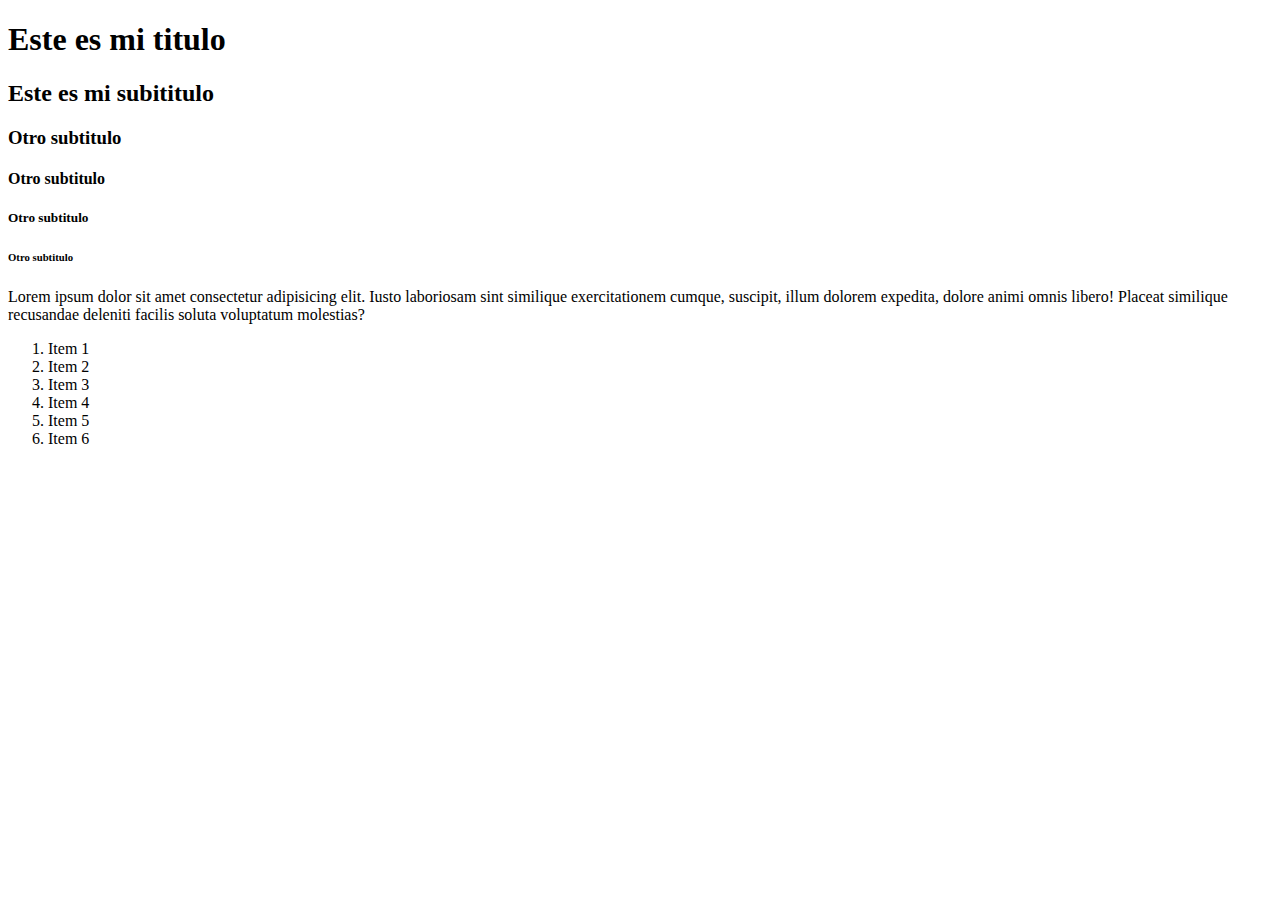
<file: clase2/index.html>
<!DOCTYPE html>
<html lang="en">
<head>
    <meta charset="UTF-8">
    <meta http-equiv="X-UA-Compatible" content="IE=edge">
    <meta name="viewport" content="width=device-width, initial-scale=1.0">
    <title>clase2</title>
</head>
<body>
    <h1>Este es mi titulo</h1>
    <h2>Este es mi subititulo</h2>
    <h3>Otro subtitulo</h3>
    <h4>Otro subtitulo</h4>
    <h5>Otro subtitulo</h5>
    <h6>Otro subtitulo</h6>
    <p>Lorem ipsum dolor sit amet consectetur adipisicing elit. Iusto laboriosam sint similique exercitationem cumque, suscipit, illum dolorem expedita, dolore animi omnis libero! Placeat similique recusandae deleniti facilis soluta voluptatum molestias?</p>
    <ol>
    <li>Item 1</li>
    <li>Item 2</li>
    <li>Item 3</li>
    <li>Item 4</li>
    <li>Item 5</li>
    <li>Item 6</li>
</ol>
</body>
</html>
</file>
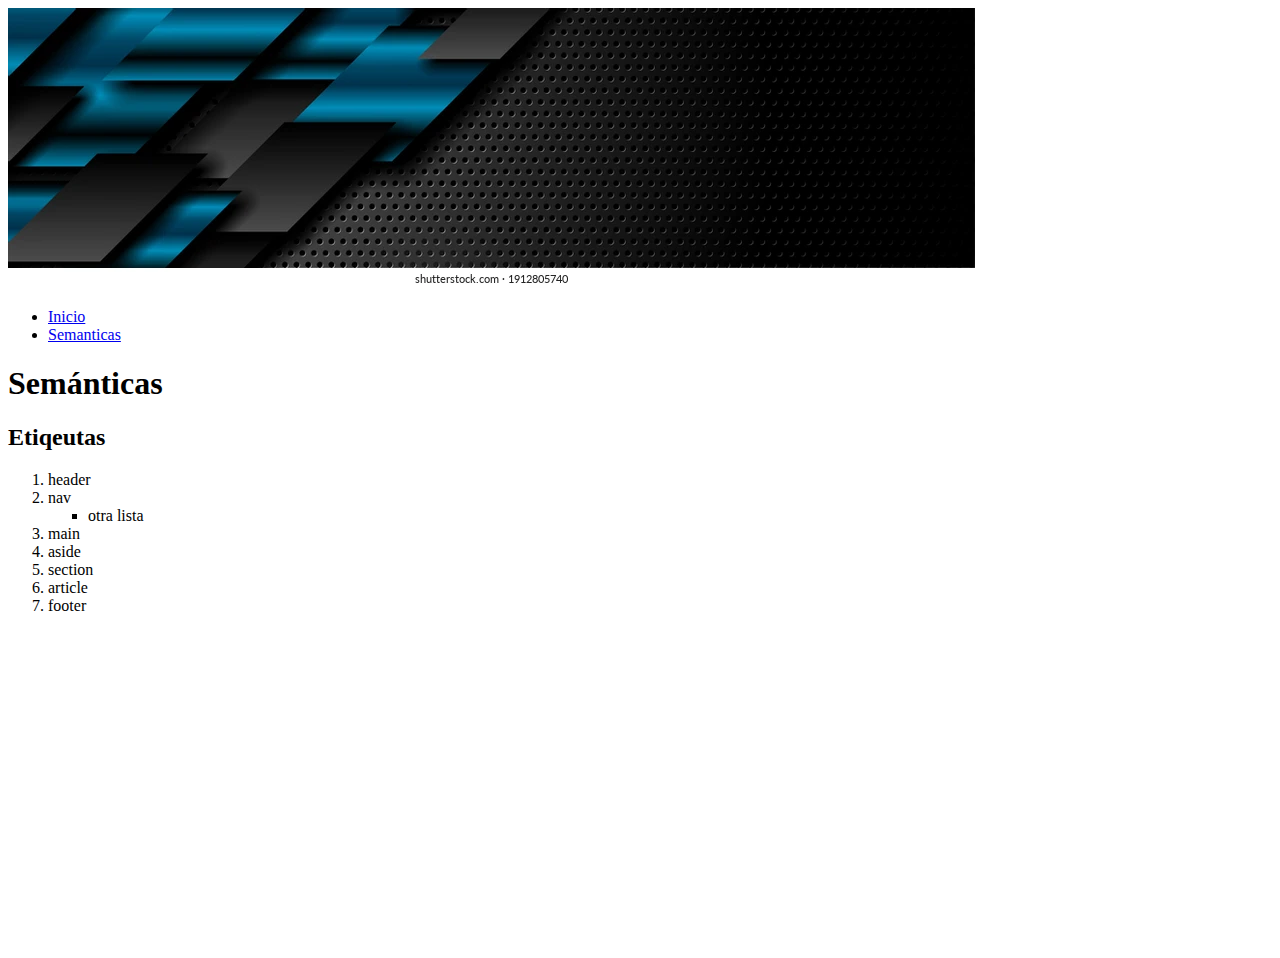
<file: clase3/index.html>
<!DOCTYPE html>
<html lang="en">
<head>
    <meta charset="UTF-8">
    <meta http-equiv="X-UA-Compatible" content="IE=edge">
    <meta name="viewport" content="width=device-width, initial-scale=1.0">
    <title>Document</title>
</head>
<body>
    <header>
        <img src="./img/black-blue-glossy-metal-shapes-260nw-1912805740.webp" alt="">
    </header>
    <nav>
        <ul>
            <li>
                <a href="./index.html" title="Pulsa para ir a inicio">Inicio</a>
            </li>
            <li>
                <a href="./paginas/semanticas.html">Semanticas</a>
            </li>
        </ul>
    </nav>
   <h1>Semánticas</h1> 
   <h2>Etiqeutas</h2>
   <ol type="1" start="1"> 
    <li>header</li>
    <li>nav</li>
    <ul type="square">
        <li>otra lista</li>
    </ul>
    <li>main</li>
    <li>aside</li>
    <li>section</li>
    <li>article</li>
    <li>footer</li>
   </ol>
   <iframe width="560" height="315" src="https://www.youtube.com/embed/IXM6McWXBmg" title="YouTube video player" frameborder="0" allow="accelerometer; autoplay; clipboard-write; encrypted-media; gyroscope; picture-in-picture; web-share" allowfullscreen></iframe>
</body>
</html>
</file>
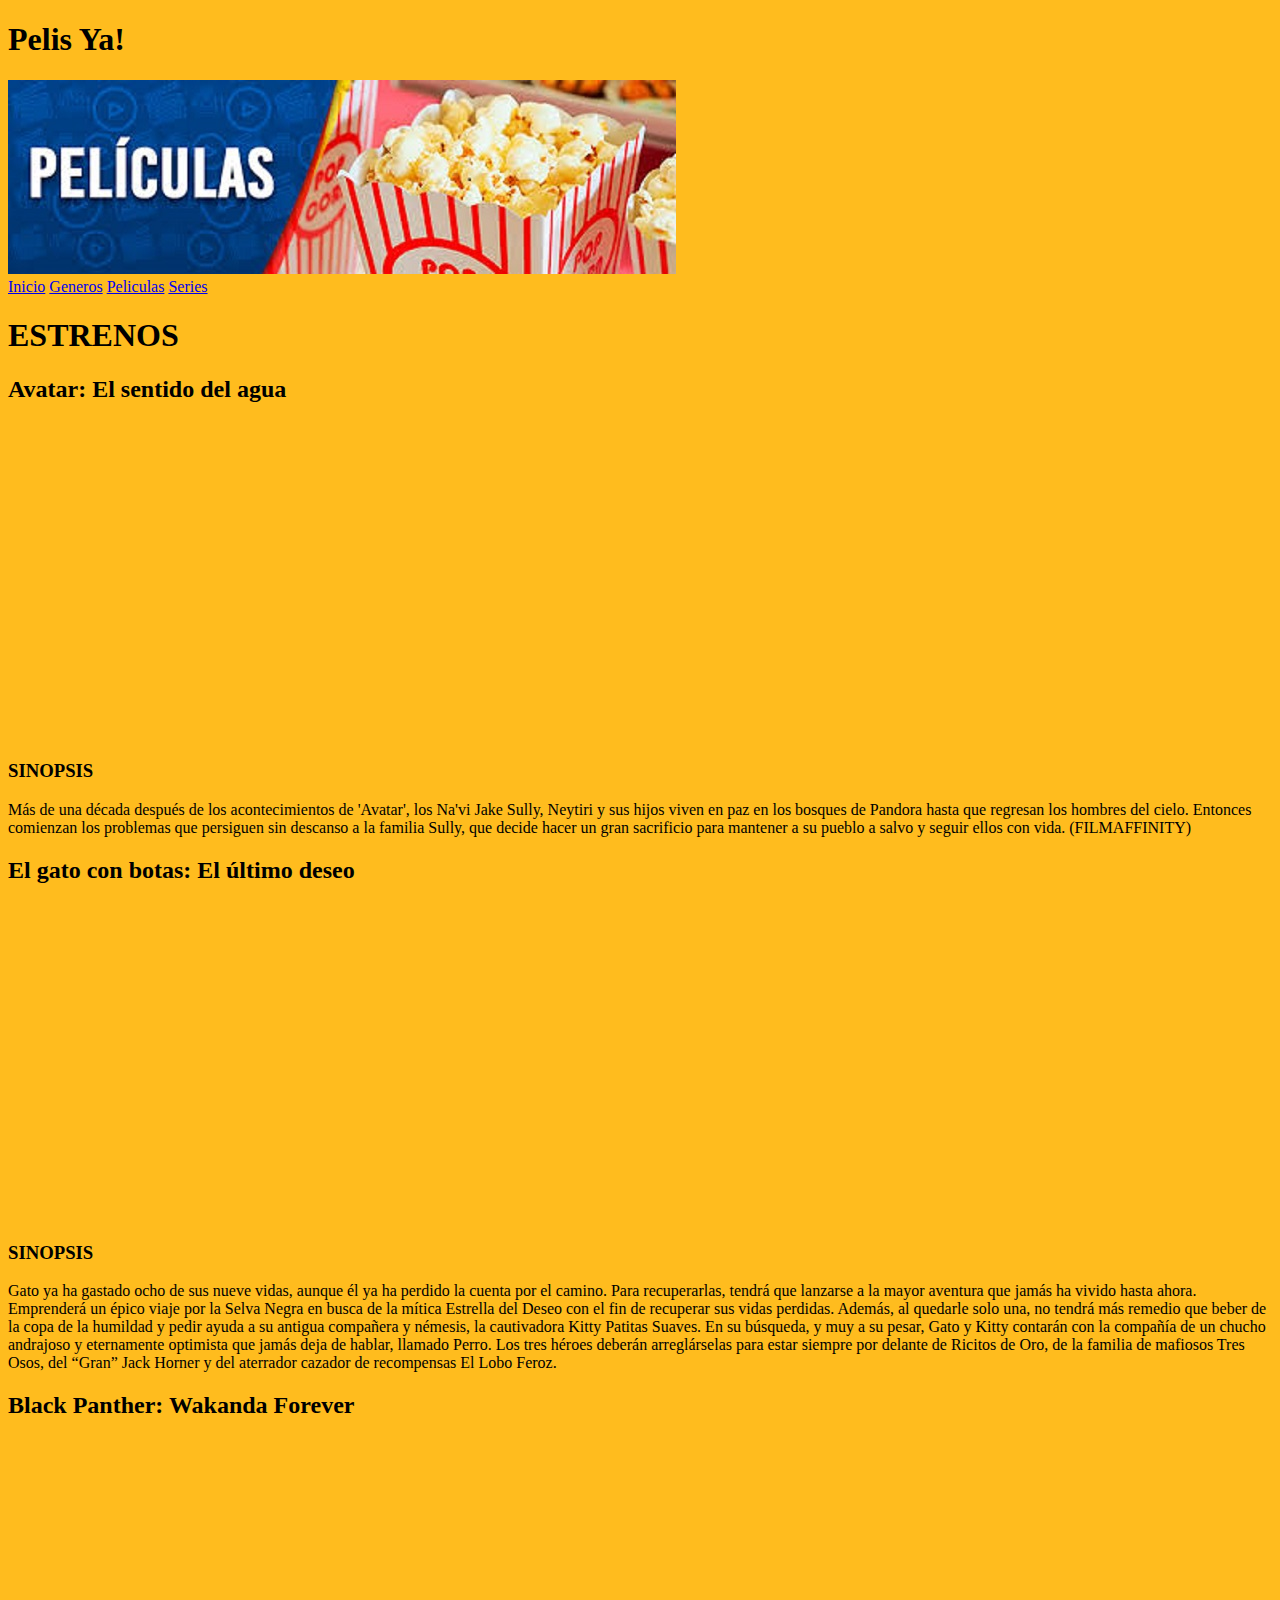
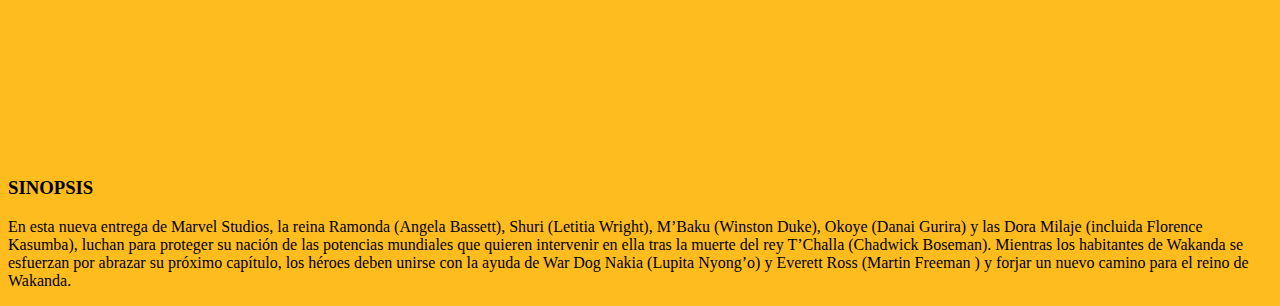
<file: tarea/index.html>
<!DOCTYPE html>
<html lang="es">

<head>
    <meta charset="UTF-8">
    <meta http-equiv="X-UA-Compatible" content="IE=edge">
    <meta name="viewport" content="width=device-width, initial-scale=1.0">
    <title>Pelis Ya!</title>
    <link rel="stylesheet" href="estilo.css">
    <link rel="shortcut icon" href="img/pelisya.png">
</head>

<body>
    <h1>Pelis Ya!</h1>
    <header><img src="img/images.jpeg" alt=""></header>

    <nav>
        <a href="#">Inicio</a>
        <a href="generos.html">Generos</a>
        <a href="peliculas.html">Peliculas</a>
        <a href="series.html">Series</a>
    </nav>
    <h1>ESTRENOS</h1>
    <h2>Avatar: El sentido del agua</h2>
    <iframe width="560" height="315" src="https://www.youtube.com/embed/LUOKBo55BYE" title=" title=" YouTube video
        player" frameborder="0"
        allow="accelerometer; autoplay; clipboard-write; encrypted-media; gyroscope; picture-in-picture; web-share"
        allowfullscreen></iframe>
    <h3>SINOPSIS</h3>
    <p>Más de una década después de los acontecimientos de 'Avatar', los Na'vi Jake Sully, Neytiri y sus hijos viven en
        paz en los bosques de Pandora hasta que regresan los hombres del cielo. Entonces comienzan los problemas que
        persiguen sin descanso a la familia Sully, que decide hacer un gran sacrificio para mantener a su pueblo a salvo
        y seguir ellos con vida. (FILMAFFINITY)</p>

    <h2>El gato con botas: El último deseo</h2>
    <iframe width="560" height="315" src="https://www.youtube.com/embed/9zGE94yy4vc" title="YouTube video player"
        title="YouTube video player" frameborder="0"
        allow="accelerometer; autoplay; clipboard-write; encrypted-media; gyroscope; picture-in-picture; web-share"
        allowfullscreen></iframe>
    <h3>SINOPSIS</h3>
    <p>Gato ya ha gastado ocho de sus nueve vidas, aunque él ya ha perdido la cuenta por el camino. Para recuperarlas,
        tendrá que lanzarse a la mayor aventura que jamás ha vivido hasta ahora. Emprenderá un épico viaje por la Selva
        Negra en busca de la mítica Estrella del Deseo con el fin de recuperar sus vidas perdidas. Además, al quedarle
        solo una, no tendrá más remedio que beber de la copa de la humildad y pedir ayuda a su antigua compañera y
        némesis, la cautivadora Kitty Patitas Suaves. En su búsqueda, y muy a su pesar, Gato y Kitty contarán con la
        compañía de un chucho andrajoso y eternamente optimista que jamás deja de hablar, llamado Perro. Los tres héroes
        deberán arreglárselas para estar siempre por delante de Ricitos de Oro, de la familia de mafiosos Tres Osos, del
        “Gran” Jack Horner y del aterrador cazador de recompensas El Lobo Feroz.</p>

    <h2>Black Panther: Wakanda Forever</h2>
    <iframe width="560" height="315" src="https://www.youtube.com/embed/hpT-11DMqVs" title="YouTube video player"
        title="YouTube video player" frameborder="0"
        allow="accelerometer; autoplay; clipboard-write; encrypted-media; gyroscope; picture-in-picture; web-share"
        allowfullscreen></iframe>
    <h3>SINOPSIS</h3>
    <p>En esta nueva entrega de Marvel Studios, la reina Ramonda (Angela Bassett), Shuri (Letitia Wright), M’Baku
        (Winston Duke), Okoye (Danai Gurira) y las Dora Milaje (incluida Florence Kasumba), luchan para proteger su
        nación de las potencias mundiales que quieren intervenir en ella tras la muerte del rey T’Challa (Chadwick
        Boseman). Mientras los habitantes de Wakanda se esfuerzan por abrazar su próximo capítulo, los héroes deben
        unirse con la ayuda de War Dog Nakia (Lupita Nyong’o) y Everett Ross (Martin Freeman ) y forjar un nuevo camino
        para el reino de Wakanda. </p>
</body>

</html>
</file>
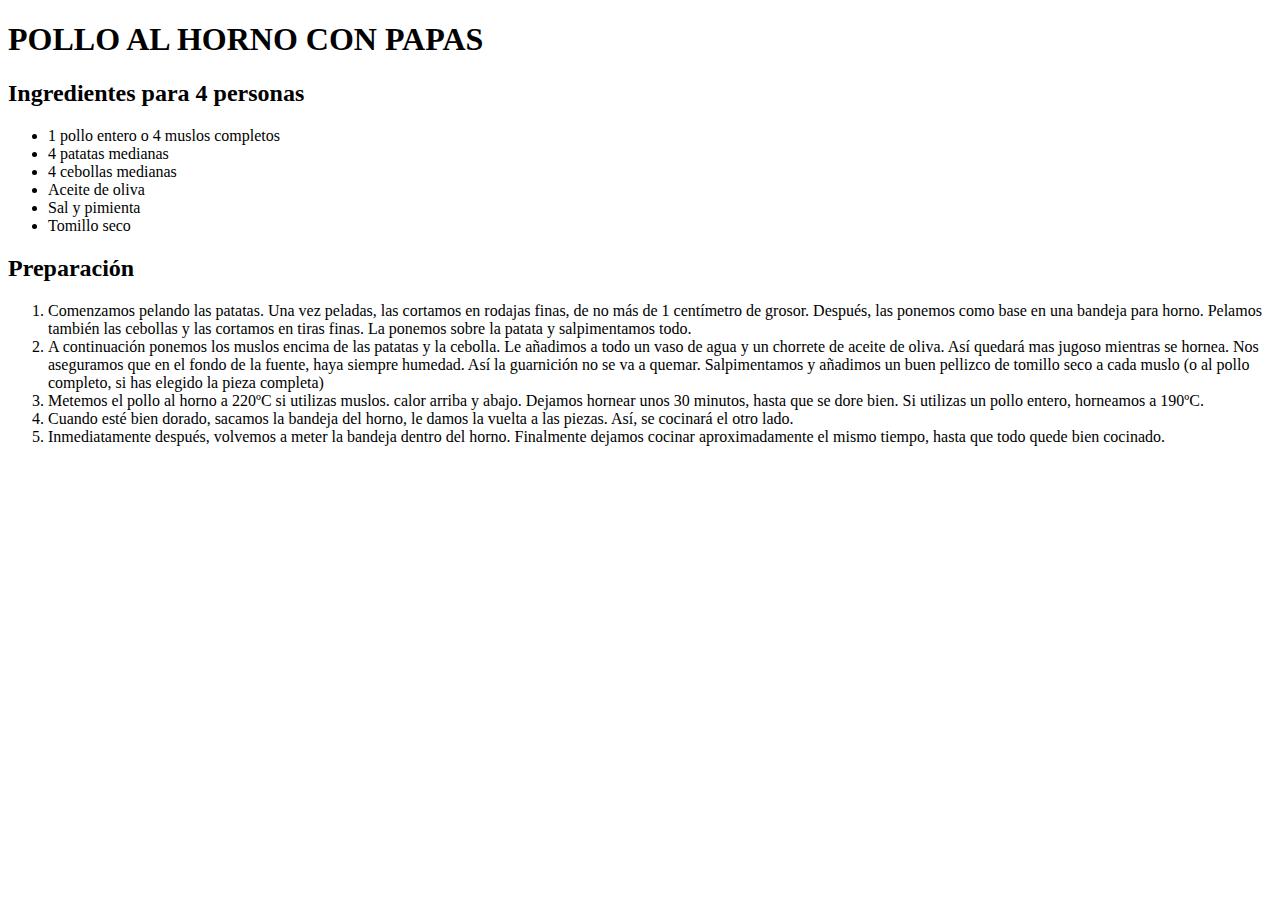
<file: clase2/receta.html>
<!DOCTYPE html>
<html lang="en">
<head>
    <meta charset="UTF-8">
    <meta http-equiv="X-UA-Compatible" content="IE=edge">
    <meta name="viewport" content="width=device-width, initial-scale=1.0">
    <title>mi receta</title>
</head>
<body>
    <h1>POLLO AL HORNO CON PAPAS</h1>
    <h2>Ingredientes para 4 personas</h2>
    <ul>
        <li>1 pollo entero o 4 muslos completos</li>
        <li>4 patatas medianas</li>
        <li>4 cebollas medianas</li>
        <li>Aceite de oliva</li>
        <li>Sal y pimienta</li>
        <li>Tomillo seco</li>
    </ul>
    <h2>Preparación</h2>
    <ol>
        <li>Comenzamos pelando las patatas. Una vez peladas, las cortamos en rodajas finas, de no más de 1 centímetro de grosor. Después, las ponemos como base en una bandeja para horno. Pelamos también las cebollas y las cortamos en tiras finas. La ponemos sobre la patata y salpimentamos todo.</li>
        <li>A continuación ponemos los muslos encima de las patatas y la cebolla. Le añadimos a todo un vaso de agua y un chorrete de aceite de oliva. Así quedará mas jugoso mientras se hornea. Nos aseguramos que en el fondo de la fuente, haya siempre humedad. Así la guarnición no se va a quemar. Salpimentamos y añadimos un buen pellizco de tomillo seco a cada muslo (o al pollo completo, si has elegido la pieza completa)</li>
        <li>Metemos el pollo al horno a 220ºC si utilizas muslos. calor arriba y abajo. Dejamos hornear unos 30 minutos, hasta que se dore bien. Si utilizas un pollo entero, horneamos a 190ºC.</li>
        <li>Cuando esté bien dorado, sacamos la bandeja del horno, le damos la vuelta a las piezas. Así, se cocinará el otro lado.</li>
        <li>Inmediatamente después, volvemos a meter la bandeja dentro del horno. Finalmente dejamos cocinar aproximadamente el mismo tiempo, hasta que todo quede bien cocinado.</li>
    </ol>

</body>
</html>
</file>
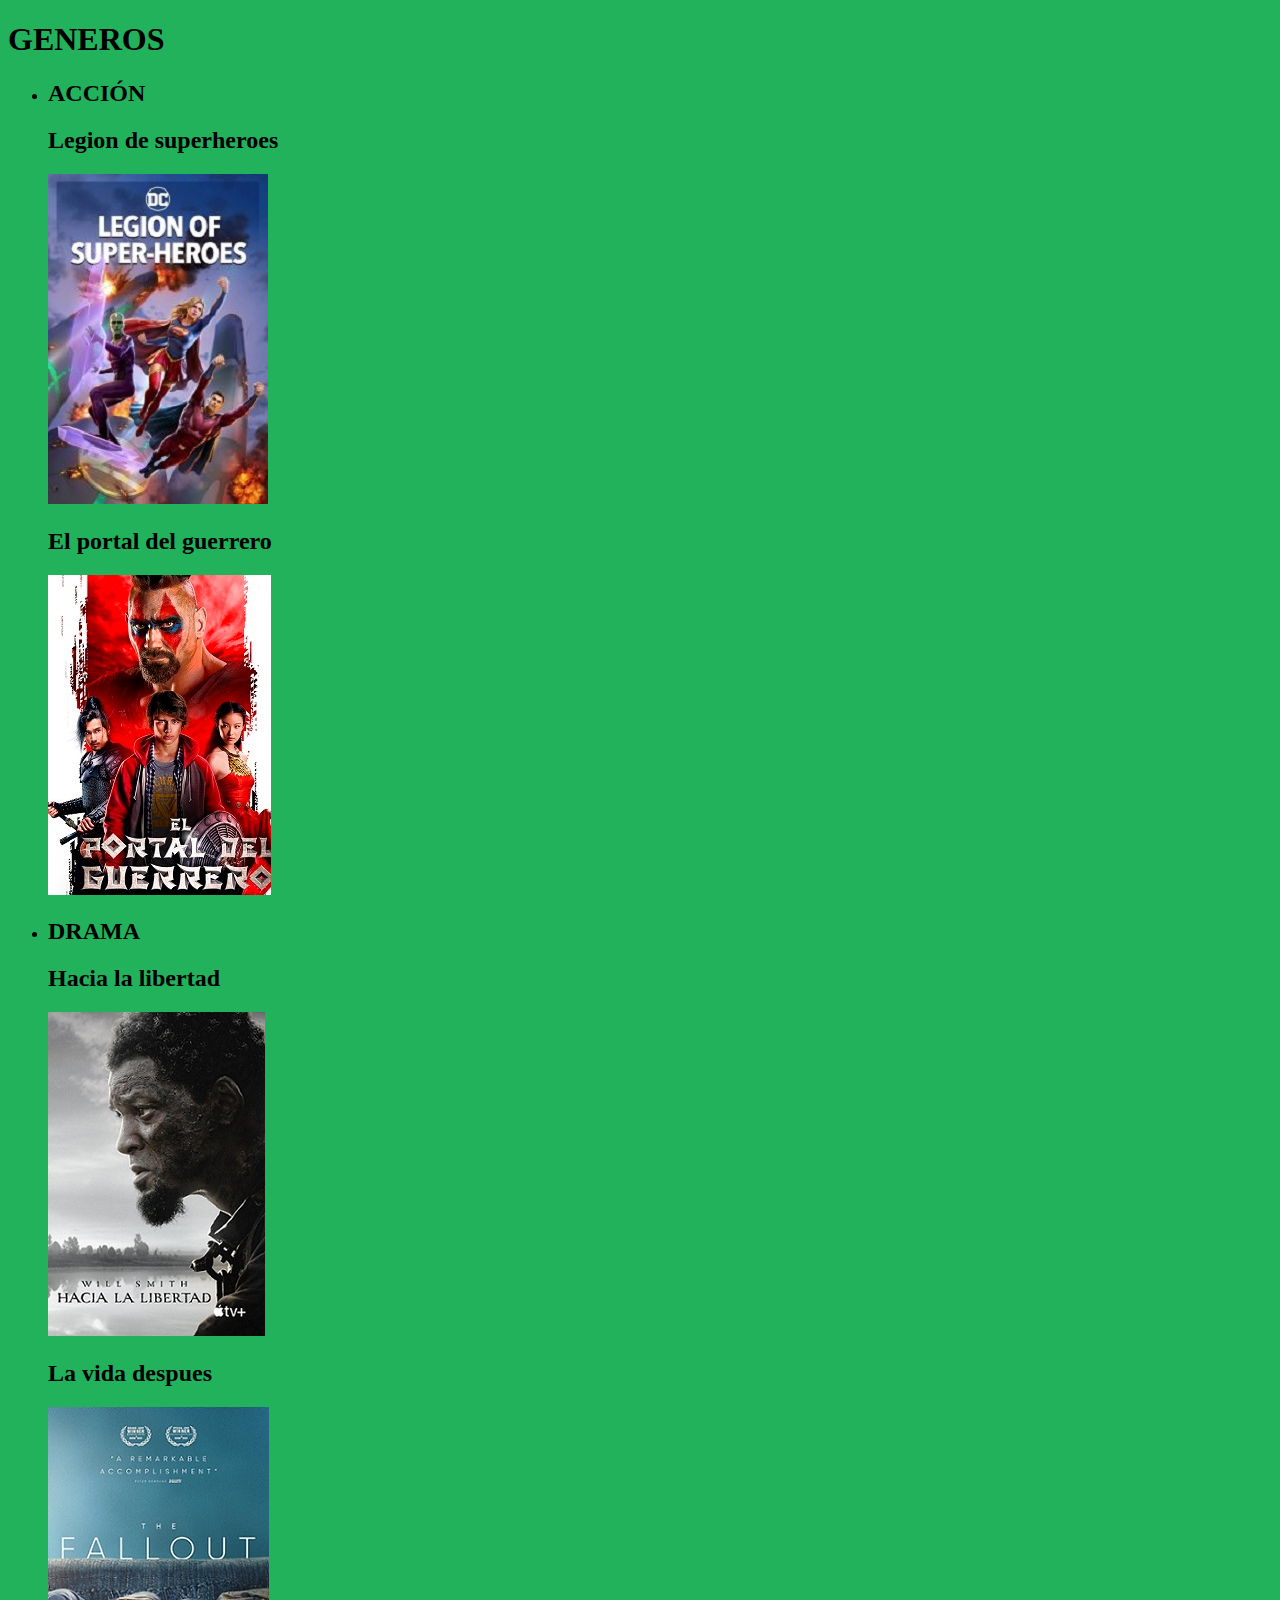
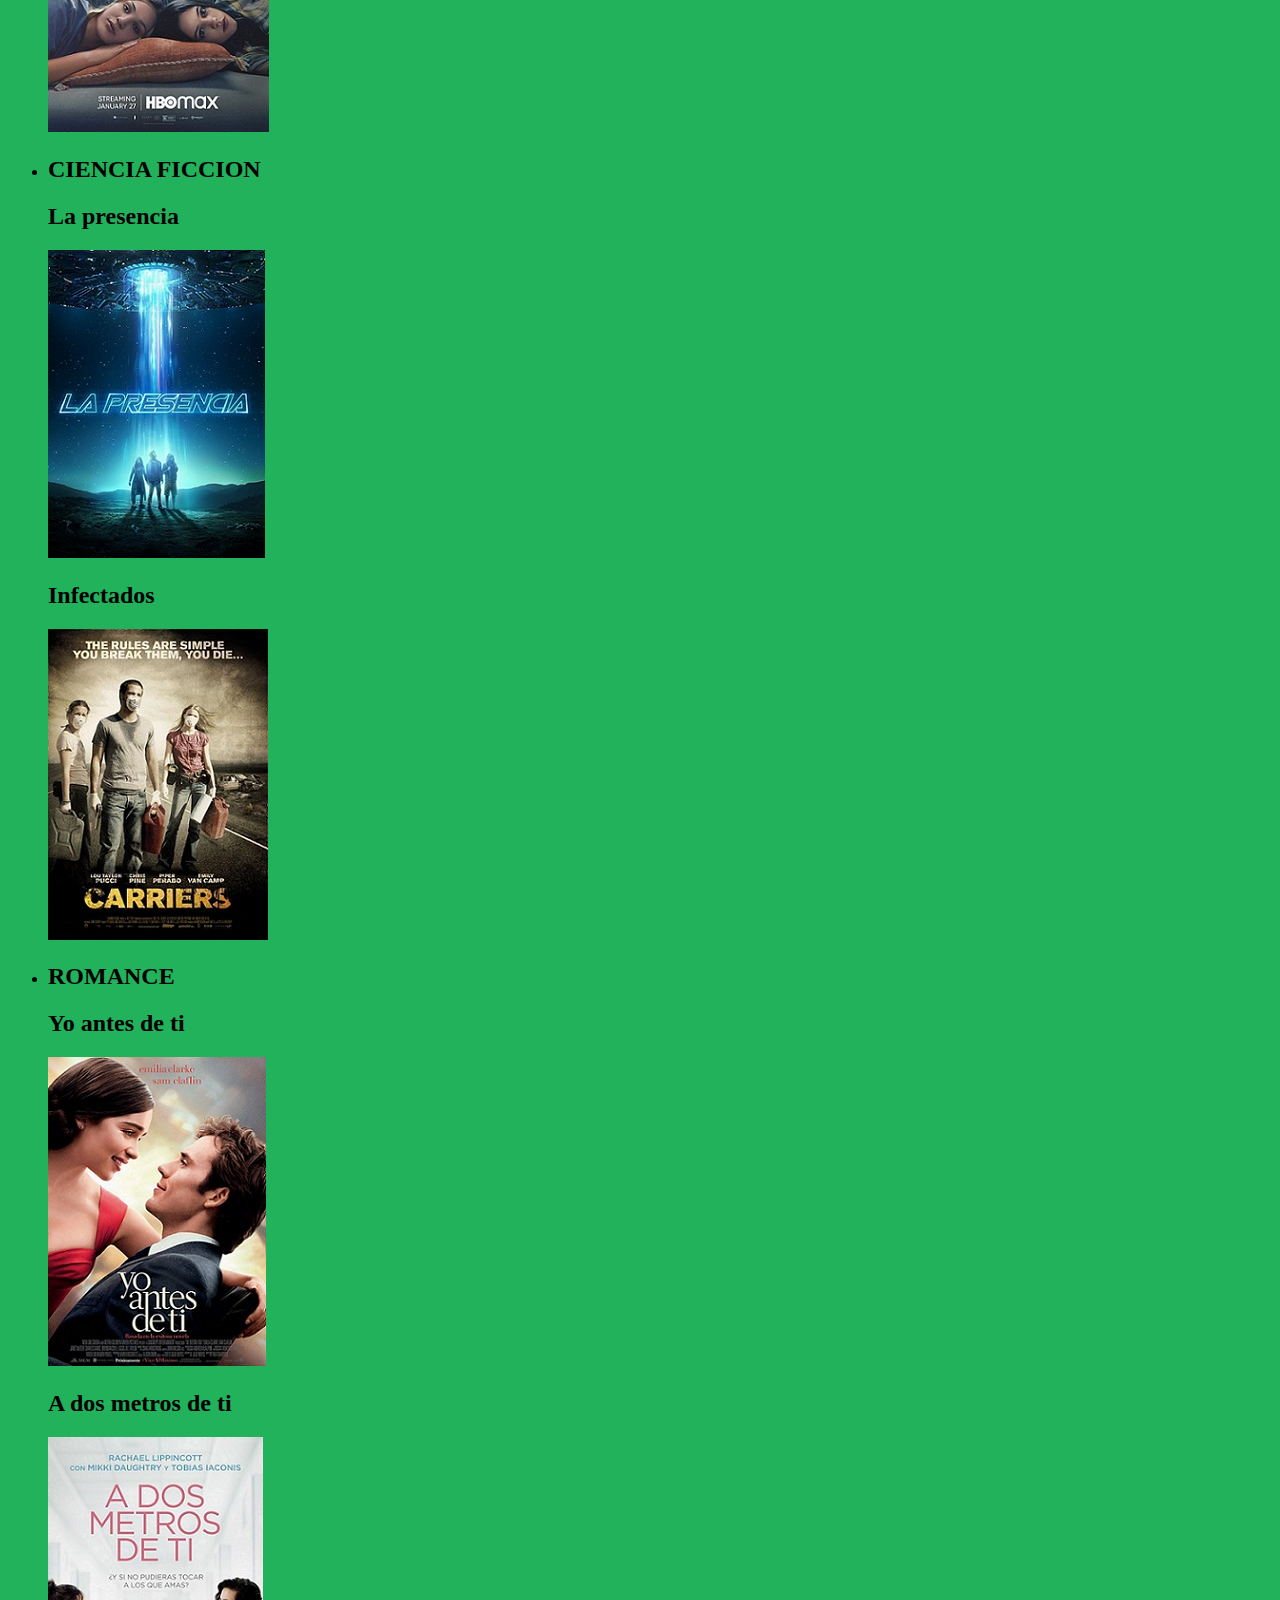
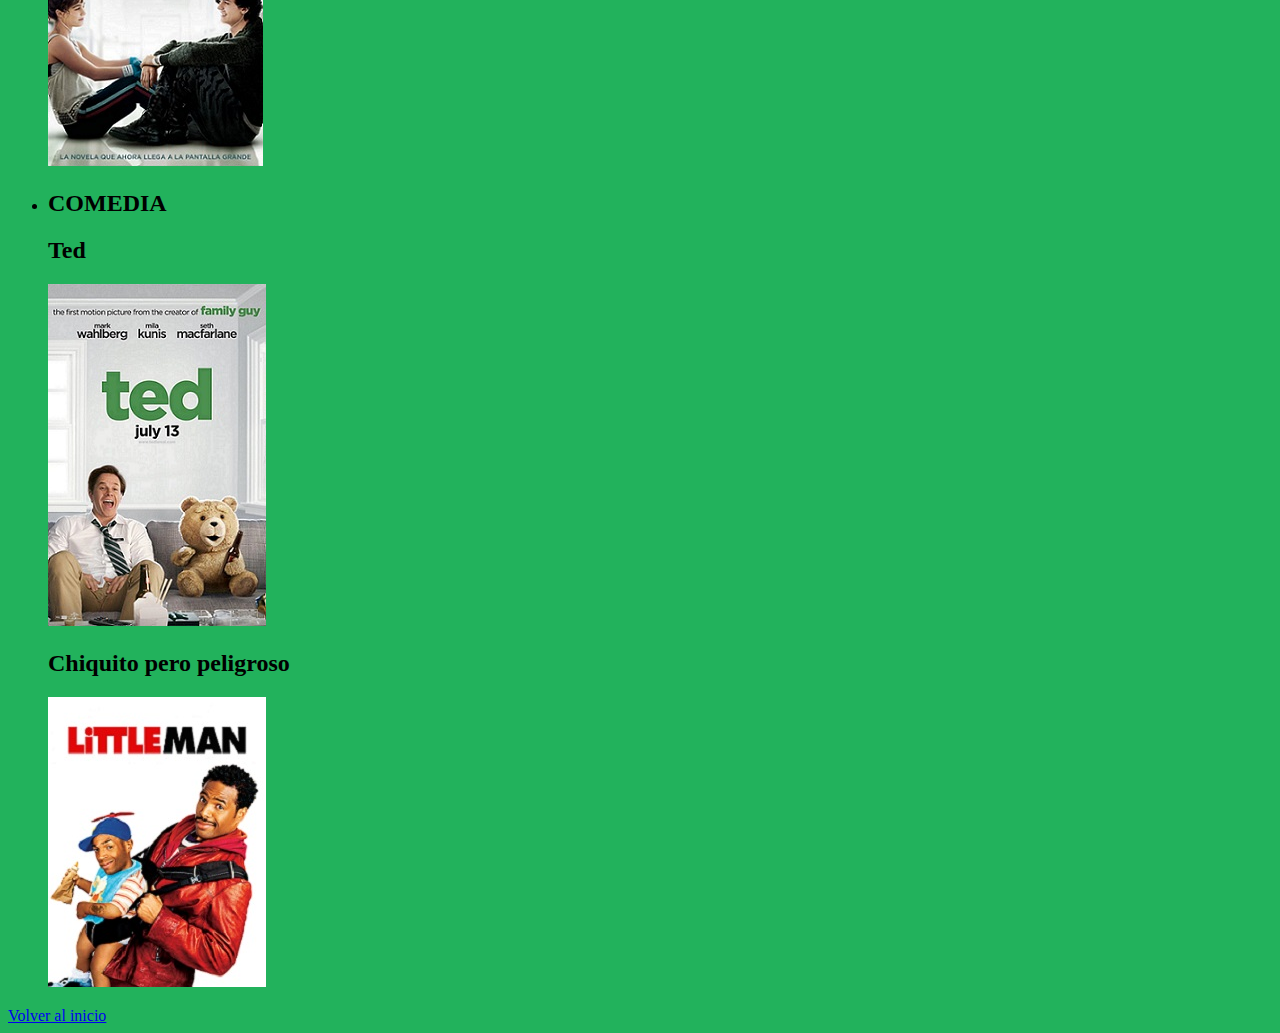
<file: tarea/generos.html>
<!DOCTYPE html>
<html lang="en">
<head>
    <meta charset="UTF-8">
    <meta http-equiv="X-UA-Compatible" content="IE=edge">
    <meta name="viewport" content="width=device-width, initial-scale=1.0">
    <title>Generos</title>
    <link rel="stylesheet" href="generos.css">
</head>
<body>
    <header>
        <h1>GENEROS</h1></header>
    <ul>
        <li>
            <h2>ACCIÓN</h2>
        </li>
        <h2>Legion de superheroes</h2>
        <img src="img/Legion de superheroes.jpg" alt=""> 
        <h2>El portal del guerrero</h2>
        <img src="img/El portal del guerrero.jpg" alt="">
        <li>
            <h2>DRAMA</h2>
        </li>
        <h2>Hacia la libertad</h2>
        <img src="img/Hacia la libertad.jpg" alt="">
        <h2>La vida despues</h2>
        <img src="img/La vida despues.jpg" alt="">
        <li>
            <h2>CIENCIA FICCION</h2>
        </li>
        <h2>La presencia</h2>
        <img src="img/La presencia.png" alt="">
        <h2>Infectados</h2>
        <img src="img/Infectados.jpg" alt="">
        <li>
            <h2>ROMANCE</h2>
        </li>
        <h2>Yo antes de ti</h2>
        <img src="img/Yo antes de ti.jpg" alt="">
        <h2>A dos metros de ti</h2>
        <img src="img/A dos metros de ti.jpg" alt="">
        <li>
            <h2>COMEDIA</h2>
        </li>
        <h2>Ted</h2>
        <img src="img/Ted.jpg" alt="">
        <h2>Chiquito pero peligroso</h2>
        <img src="img/Chiquito pero peligroso.jpg" alt="">
    </ul>
    <a href="index.html">Volver al inicio</a>
</body>
</html>
</file>
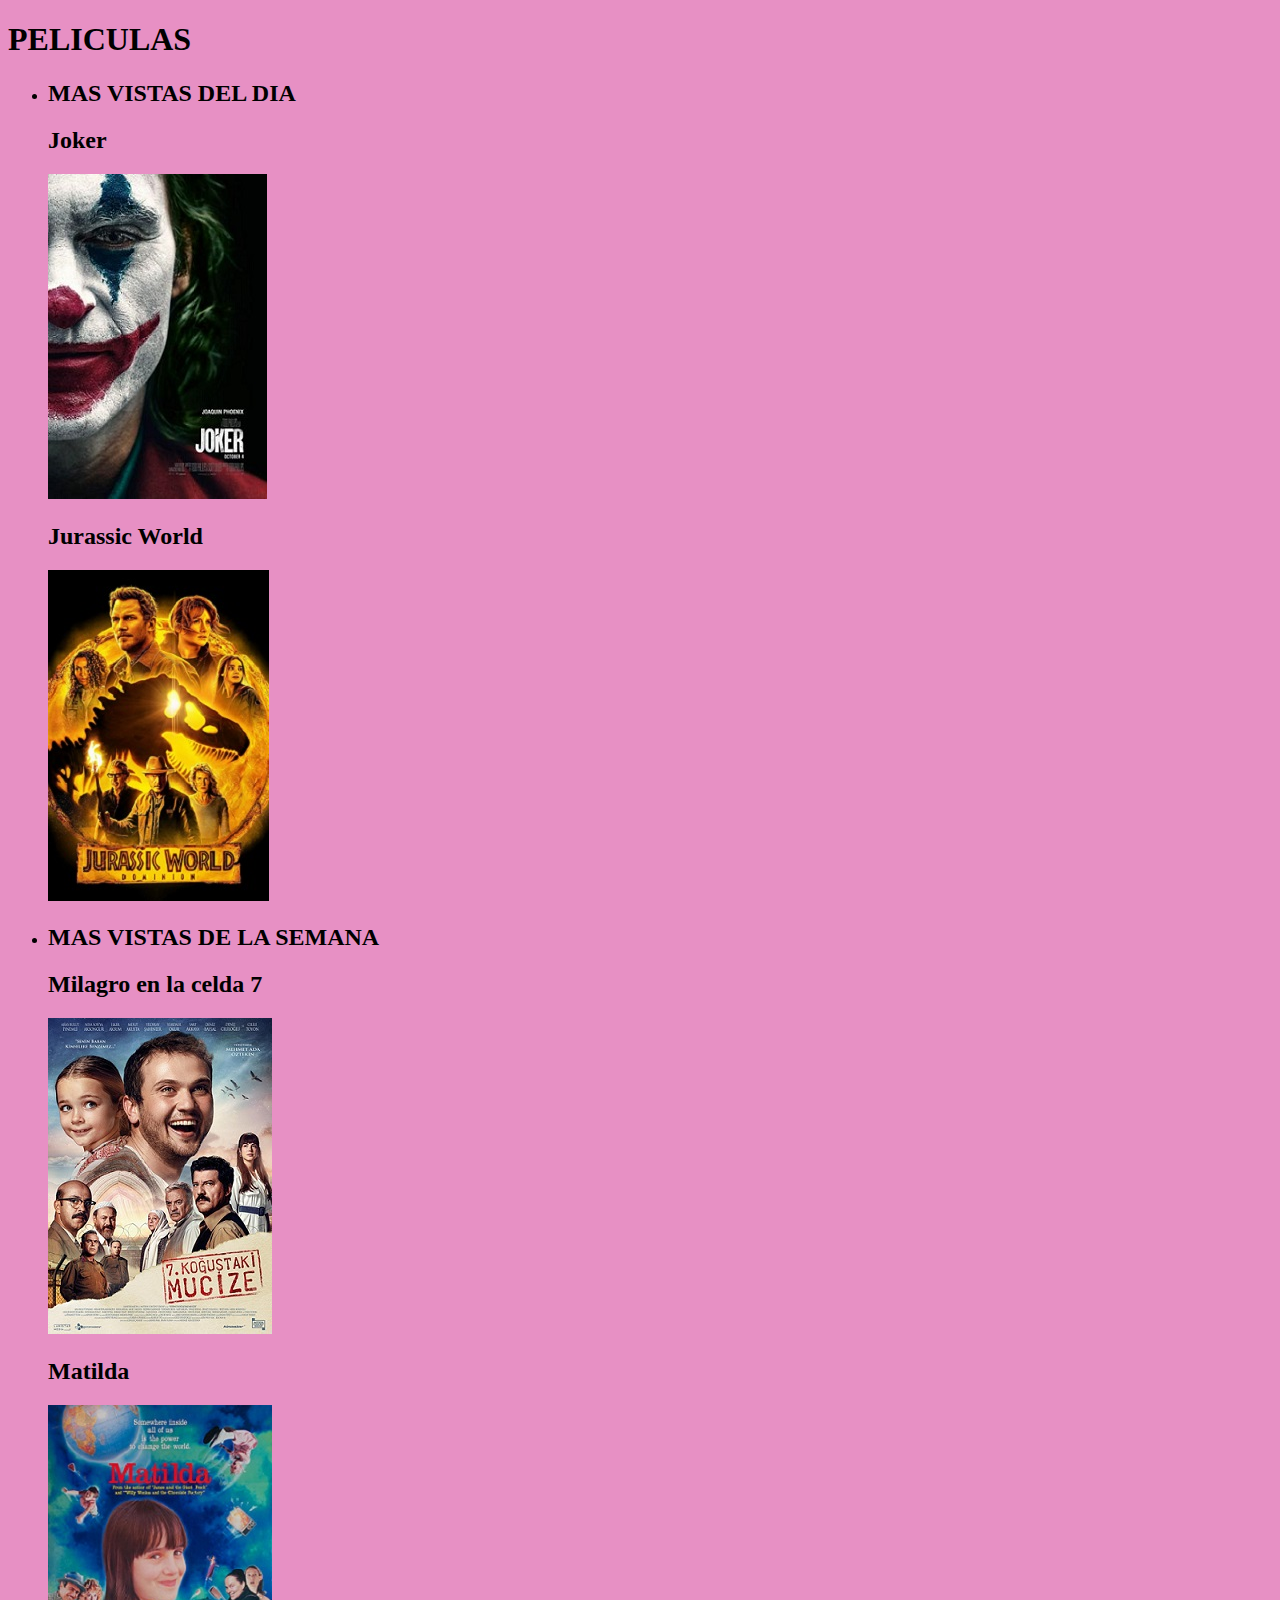
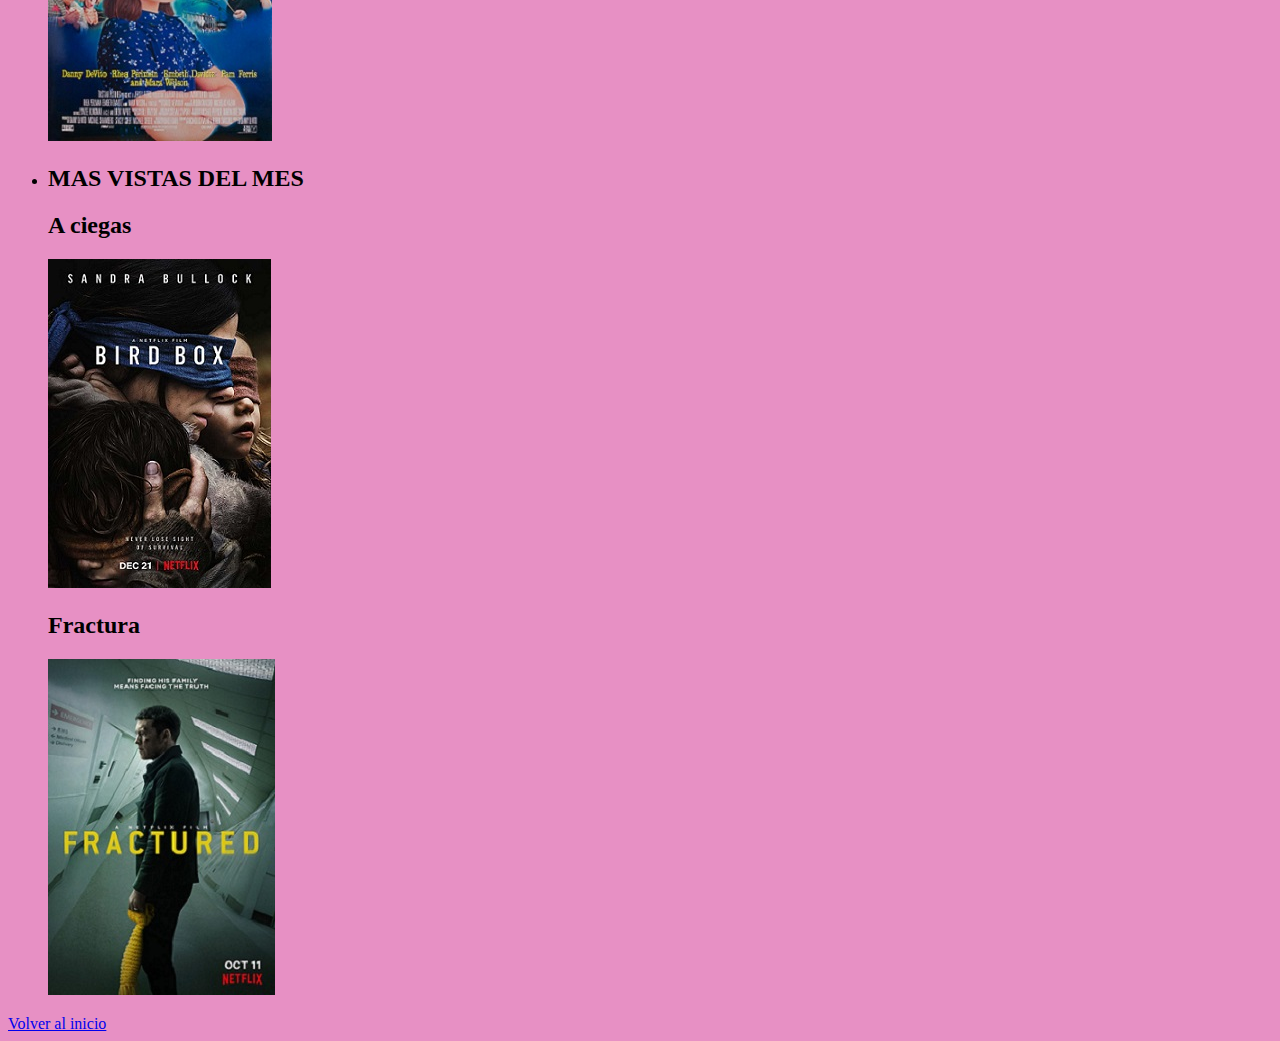
<file: tarea/peliculas.html>
<!DOCTYPE html>
<html lang="en">
<head>
    <meta charset="UTF-8">
    <meta http-equiv="X-UA-Compatible" content="IE=edge">
    <meta name="viewport" content="width=device-width, initial-scale=1.0">
    <title>Peliculas</title>
    <link rel="stylesheet" href="peliculas.css">
</head>
<body>
    <header>
        <h1>PELICULAS</h1>
    </header>
    <ul>
        <li>
            <h2>MAS VISTAS DEL DIA</h2>
        </li>
        <h2>Joker</h2>
        <img src="img/Joker.jpg" alt=""> 
        <h2>Jurassic World</h2>
        <img src="img/Jurassic World.jpg" alt="">
        <li>
            <h2>MAS VISTAS DE LA SEMANA</h2>
        </li>
        <h2>Milagro en la celda 7</h2>
        <img src="img/Milagro en la celda 7.jpg" alt="">
        <h2>Matilda</h2>
        <img src="img/Matilda.jpg" alt=""> 
        <li>
            <h2>MAS VISTAS DEL MES</h2>
        </li>
        <h2>A ciegas</h2>
        <img src="img/A ciegas.jpg" alt="">
        <h2>Fractura</h2>
        <img src="img/Fractura.jpg" alt="">
    </ul>
    <a href="index.html">Volver al inicio</a>
</body>
</html>
</file>
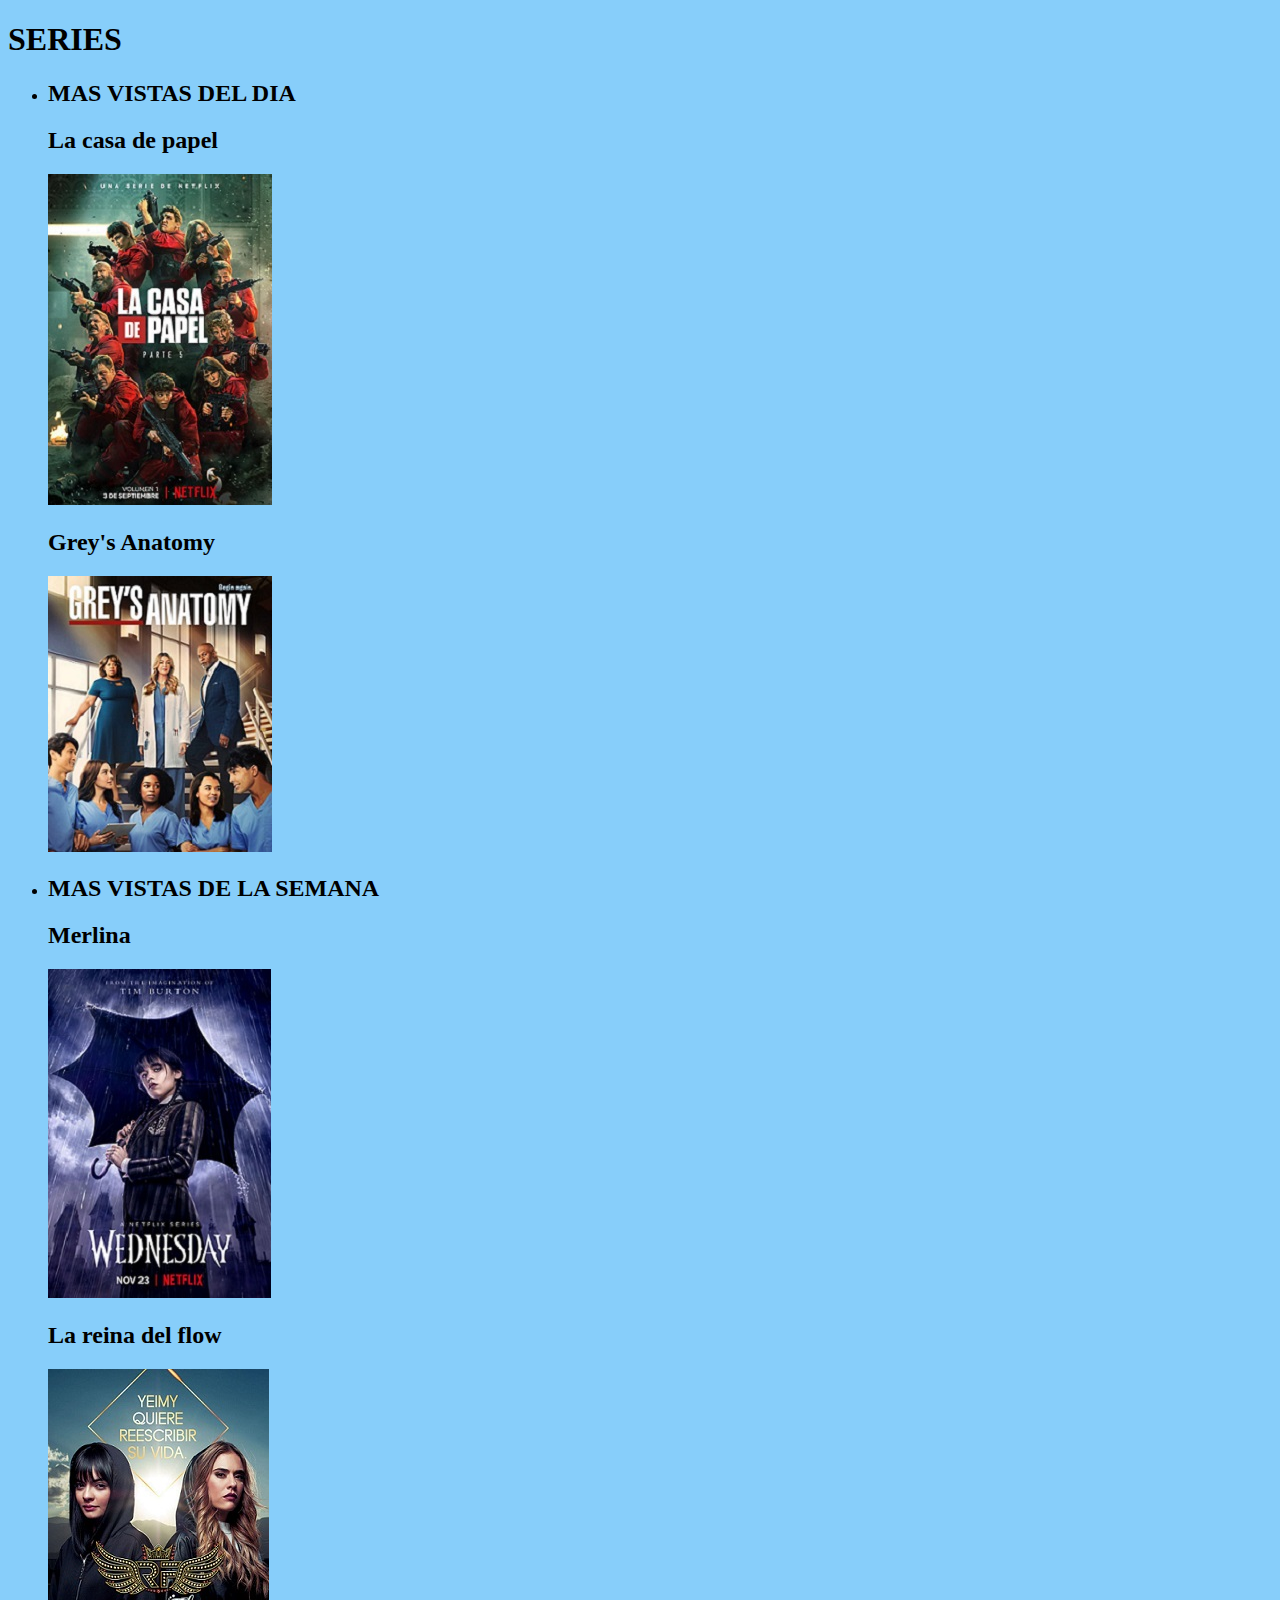
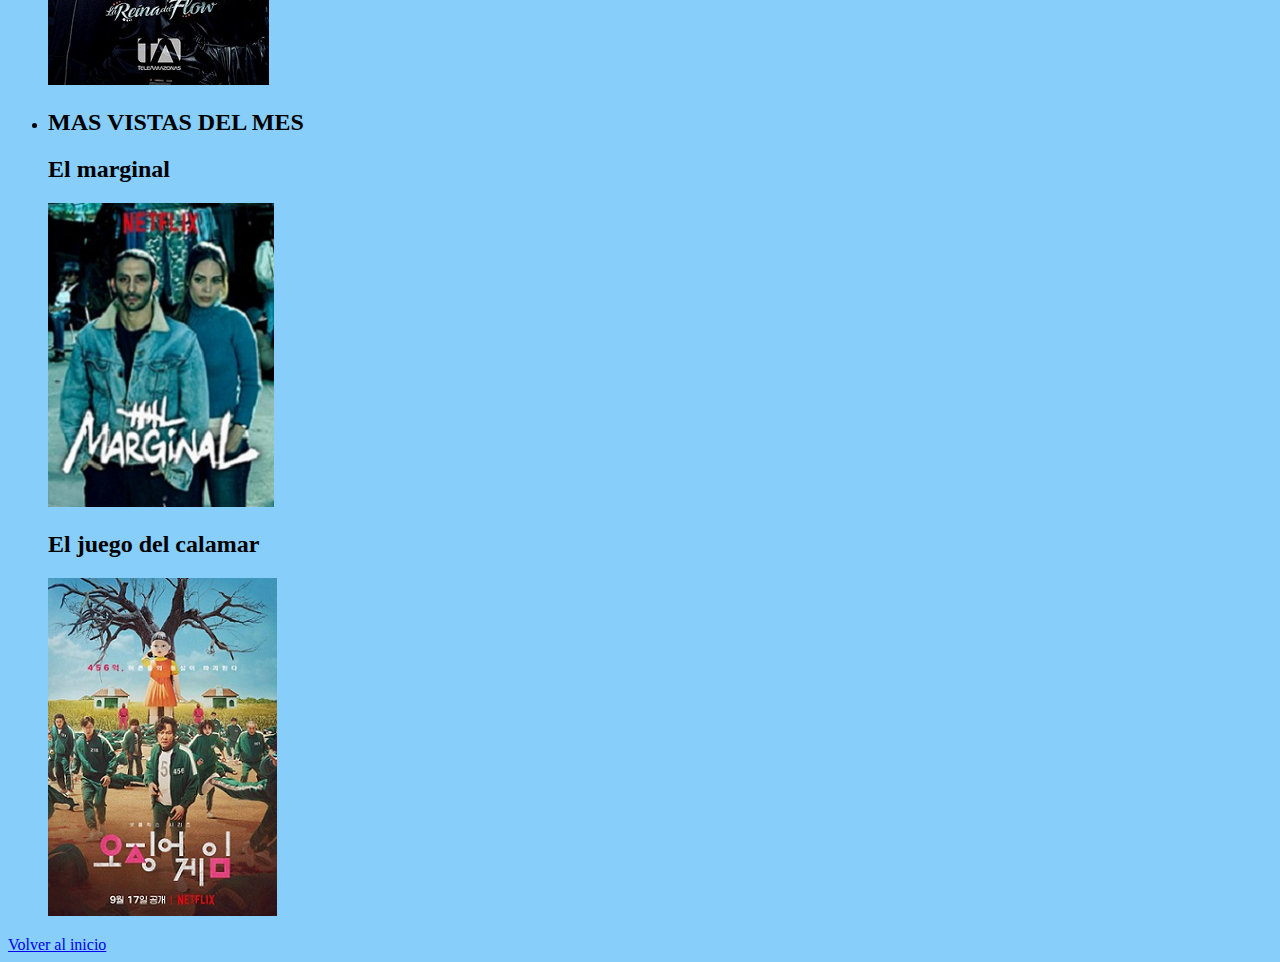
<file: tarea/series.html>
<!DOCTYPE html>
<html lang="en">
<head>
    <meta charset="UTF-8">
    <meta http-equiv="X-UA-Compatible" content="IE=edge">
    <meta name="viewport" content="width=device-width, initial-scale=1.0">
    <title>Document</title>
    <link rel="stylesheet" href="series.css">
</head>
<body>
    <header>
        <h1>SERIES</h1>
    </header>
    <ul>
        <li>
            <h2>MAS VISTAS DEL DIA</h2>
        </li>
        <h2>La casa de papel</h2>
        <img src="img/La casa de papel.jpg" alt=""> 
        <h2>Grey's Anatomy</h2>
        <img src="img/Grey's Anatomy.jpg" alt="">
        <li>
            <h2>MAS VISTAS DE LA SEMANA</h2>
        </li>
        <h2>Merlina</h2>
        <img src="img/Merlina.jpg" alt="">
        <h2>La reina del flow</h2>
        <img src="img/La reina del flow.jpg" alt=""> 
        <li>
            <h2>MAS VISTAS DEL MES</h2>
        </li>
        <h2>El marginal</h2>
        <img src="img/El marginal.jpg" alt="">
        <h2>El juego del calamar</h2>
        <img src="img/El juego del calamar.jpg" alt="">
    </ul>
        <a href="index.html">Volver al inicio</a>
</body>
</html>
</file>
<file: tarea/estilo.css>
body {
    background-color: rgb(255, 188, 30);
}
</file>
<file: tarea/generos.css>
body {
    background-color: rgb(34, 178, 92);
}
</file>
<file: tarea/peliculas.css>
body {
    background-color: rgb(231, 144, 196);
}
</file>
<file: tarea/series.css>
body {
    background-color: lightskyblue;
}
</file>
